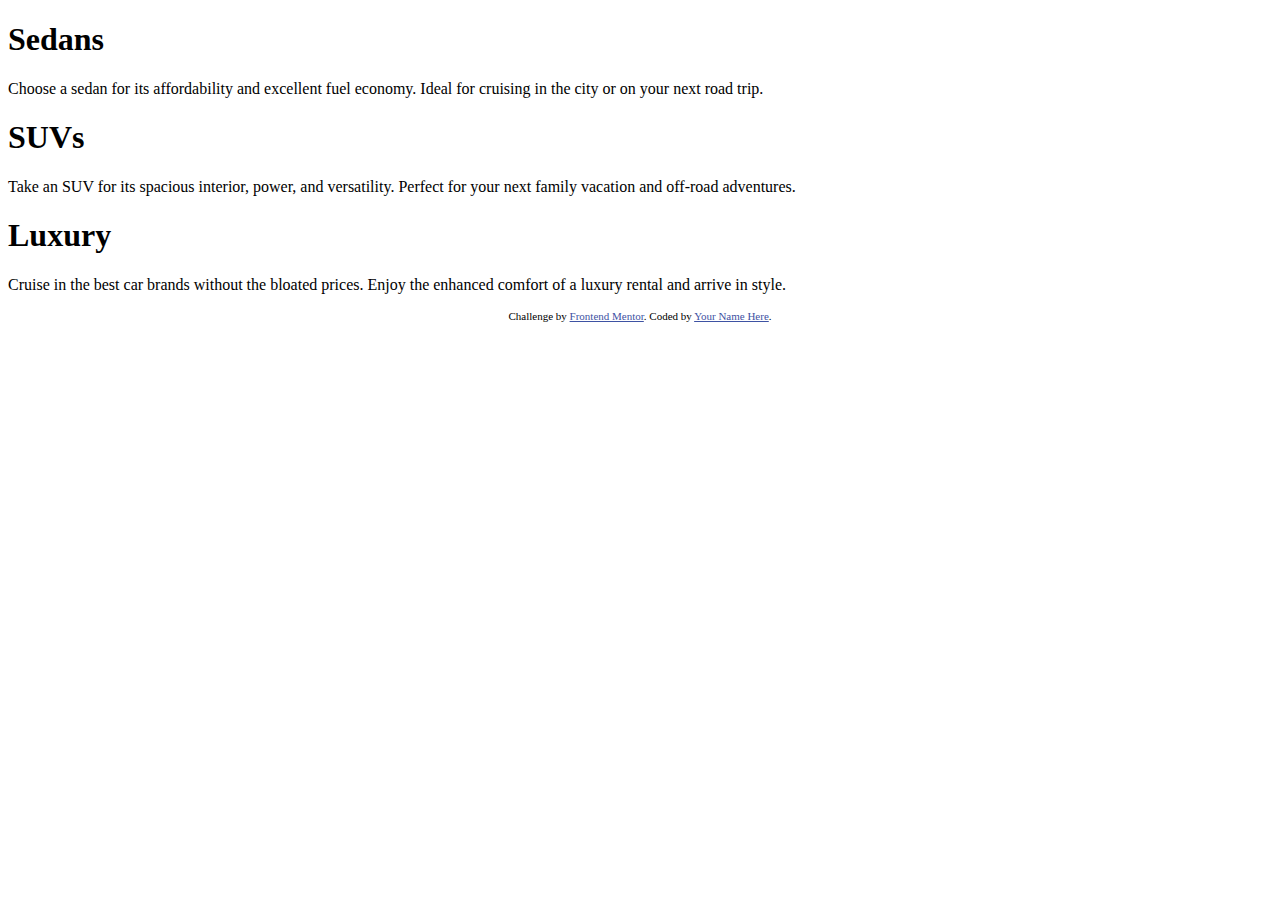
<file: 3-column-preview-card-component-main/index.html>
<!DOCTYPE html>
<html lang="en">
<head>
  <meta charset="UTF-8">
  <meta name="viewport" content="width=device-width, initial-scale=1.0"> <!-- displays site properly based on user's device -->

  <link rel="icon" type="image/png" sizes="32x32" href="./images/favicon-32x32.png">
  
  <title>Frontend Mentor | 3-column preview card component</title>

  <!-- Feel free to remove these styles or customise in your own stylesheet 👍 -->
  <style>
    .attribution { font-size: 11px; text-align: center; }
    .attribution a { color: hsl(228, 45%, 44%); }
  </style>
</head>
<body>
  
  <div class="container">
    <div class="card sedans">
      <h1 class="card__title
      ">Sedans</h1>
      <p class="card__text">
        Choose a sedan for its affordability and excellent fuel economy. Ideal for cruising in the city
        or on your next road trip.
      </p>
    </div>
    <div class="card suvs">
      <h1 class="card__title
      ">SUVs</h1>
      <p class="card__text">
        Take an SUV for its spacious interior, power, and versatility. Perfect for your next family vacation
        and off-road adventures.
      </p>
    </div>
    <div class="card luxury">
      <h1 class="card__title
      ">Luxury</h1>
      <p class="card__text">
        Cruise in the best car brands without the bloated prices. Enjoy the enhanced comfort of a luxury
        rental and arrive in style.
      </p>
    </div>
  </div>
  
  <div class="attribution">
    Challenge by <a href="https://www.frontendmentor.io?ref=challenge" target="_blank">Frontend Mentor</a>. 
    Coded by <a href="#">Your Name Here</a>.
  </div>
</body>
</html>
</file>
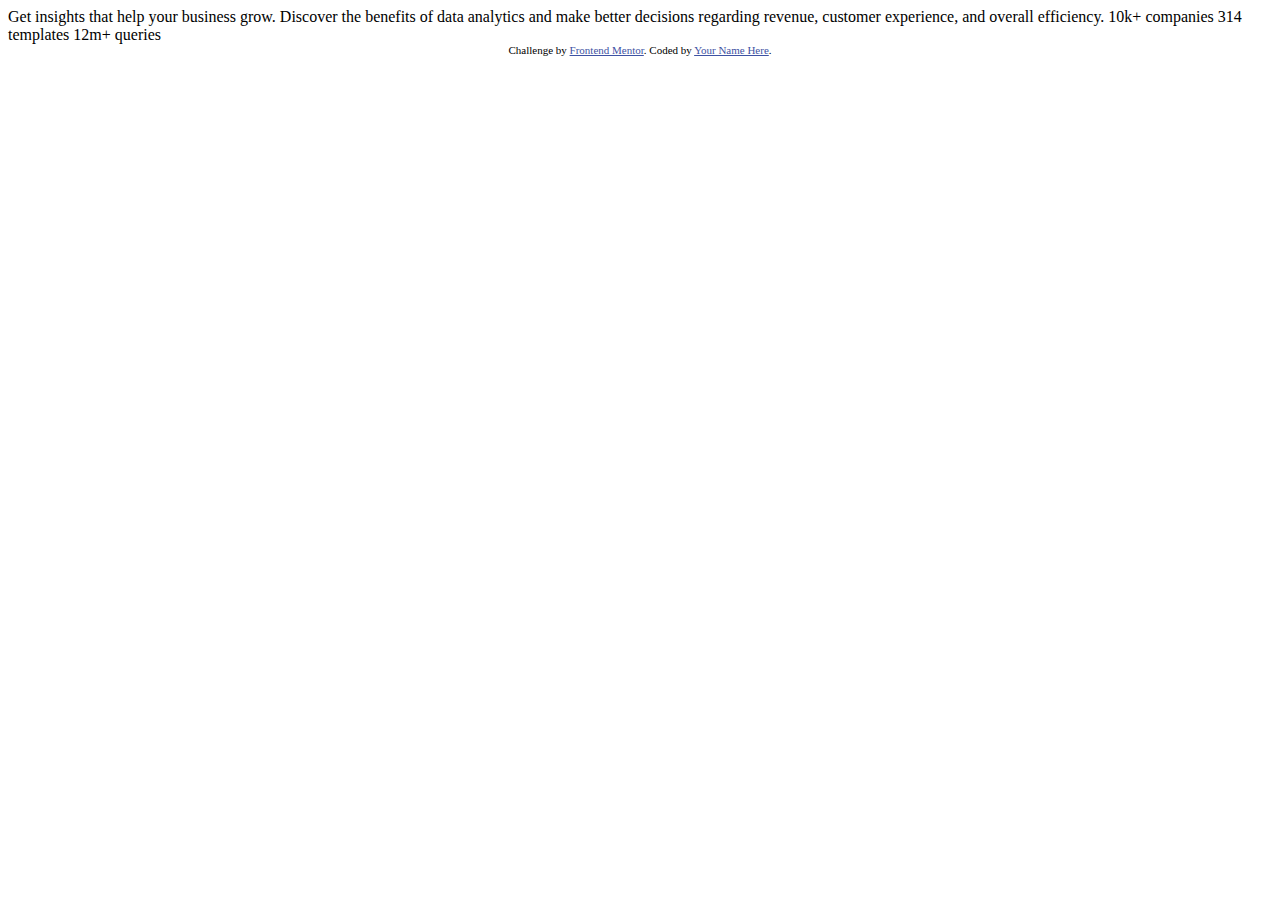
<file: stats-preview-card-component-main/index.html>
<!DOCTYPE html>
<html lang="en">
<head>
  <meta charset="UTF-8">
  <meta name="viewport" content="width=device-width, initial-scale=1.0"> <!-- displays site properly based on user's device -->

  <link rel="icon" type="image/png" sizes="32x32" href="./images/favicon-32x32.png">
  
  <title>Frontend Mentor | Stats preview card component</title>

  <!-- Feel free to remove these styles or customise in your own stylesheet 👍 -->
  <style>
    .attribution { font-size: 11px; text-align: center; }
    .attribution a { color: hsl(228, 45%, 44%); }
  </style>
</head>
<body>

  Get insights that help your business grow.

  Discover the benefits of data analytics and make better decisions regarding revenue, customer 
  experience, and overall efficiency.

  10k+ companies
  314 templates
  12m+ queries

  <div class="attribution">
    Challenge by <a href="https://www.frontendmentor.io?ref=challenge" target="_blank">Frontend Mentor</a>. 
    Coded by <a href="#">Your Name Here</a>.
  </div>
</body>
</html>
</file>
